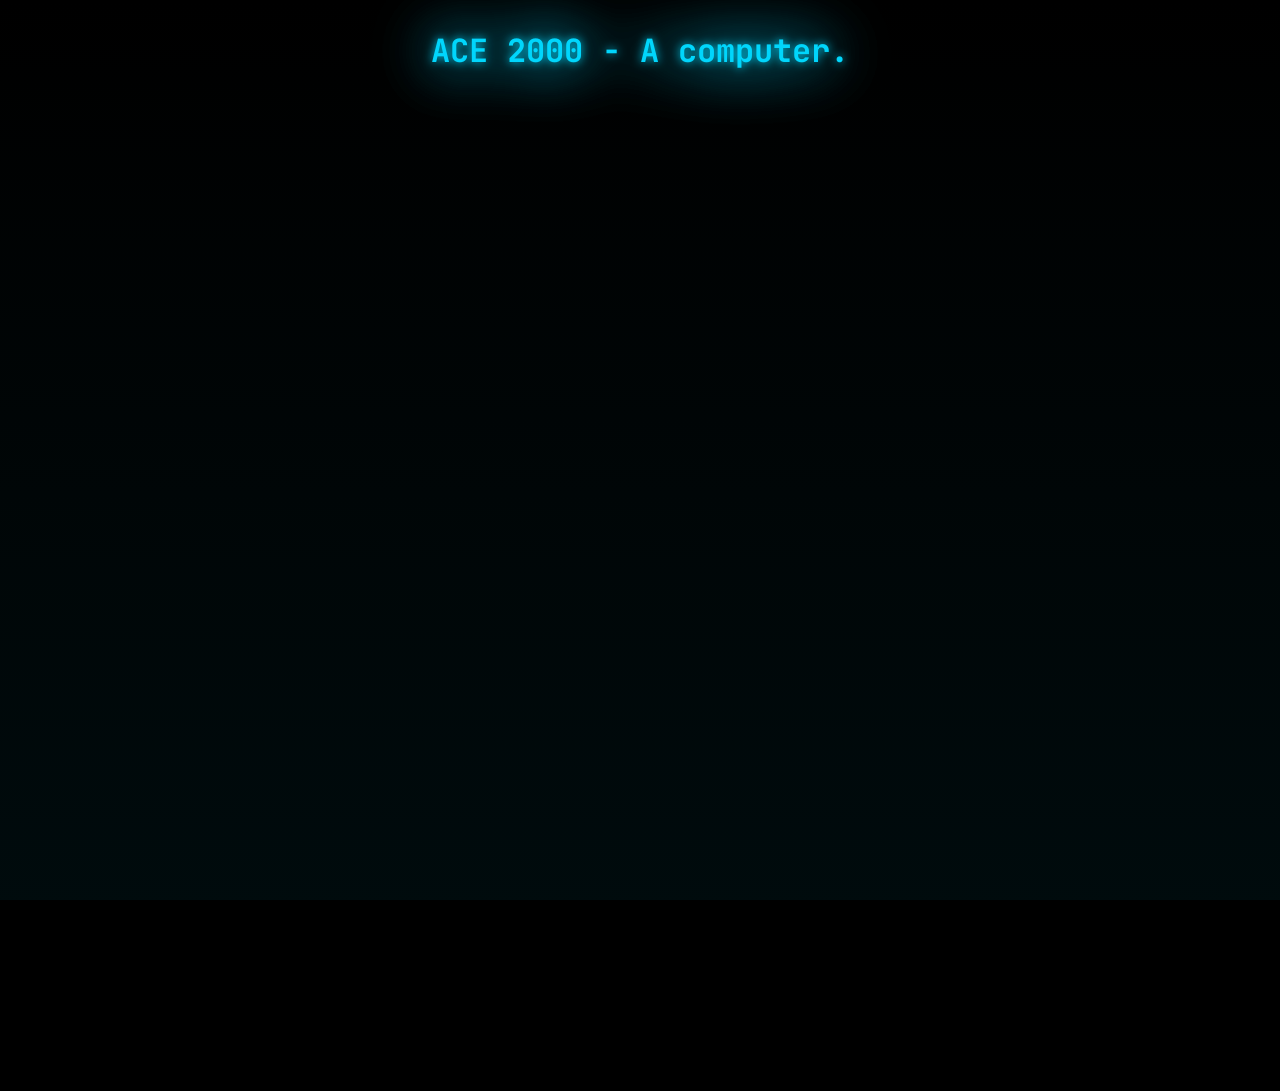
<file: index.html>
<!DOCTYPE html>
<html lang="en">
<head>
    <meta charset="UTF-8">
    <meta name="viewport" content="width=device-width, initial-scale=1.0">
	<link href='https://fonts.googleapis.com/css?family=JetBrains Mono' rel='stylesheet'>
	<link href='standard.css' rel="stylesheet">
	<script src="index.js" defer></script>
    <title></title>
	<style>
	</style>
</head>
<body>
	<div id="body">
		<h1>ACE 2000 - A computer.|wwww| </h1>
		<br><br>Containment class:|wwww| Secure|wwww|
        <br><br><h3><i>- Description -</i></h3>
		ACE 2000 is an unassuming computer of custom make, most closely resembling early IBM Personal Computer models. Its frame is made of a durable grey plastic, and the attached keyboard and mouse seem to be wholly non-anomalous in nature, resembling keyboards and mice from roughly the same timeframe. Its screen seems to be higher resolution than expected, and primarily displays a different color, a neon shade of cyan, although it is also capable of displaying colored images, and playing high definition stereo sound.
		<br><br>ACE 2000 was discovered through an anonymous tip to check a seemingly unused computer in the back corner of the 3rd floor of an office building in Victoria, Canada. That segment of the office building had not been used in a while, although sources outline that the computer was likely not present at the time of the previous users of the space leaving. The computer did not contain any files upon opening.
		<br><br>ACE 2000 seems to possess the ability to store an unlimited amount of folders and files, and also seems to be completely immune to both anomalies (such as reality benders) and anti-anomalies (such as reality anchors), and no other device has been found to contain these properties, with attempts to recreate such a device with similar properties always failing.
		<br><br><br>|wwwwwwww| <h2>Time to explain. This might get a little rambley.</h2>
		<br><br>Thanks for taking the time to read the standard version of this document- I spent a surprising amount of effort writing it up, as well as deleting, amnesticizing, and destroying any knowledge retaining to it outside of this document.
		<br><br>If it's not clear, ACE-2000 is the computer you're using right now, and while everything in the standard (above) version of the document is correct, there is a bit more, specifically in how we've used it.
		<br><br>Following an incident I'd... not like to elaborate upon (You may know it as incident DOC-GENESIS, although the name is only slightly misleading), the DOC council of Observers made a vote on a proposal, named "Project SHADOS". As well as the entire proposal, I'm the one who came up with that name, and i have the feeling you might even know the namesake. Wish I had a valid excuse to call it the SHADOS-EYE, though.
		<br><br><i>|wwww|    Fuck, maybe I should've called it the SHADOS-EYE, don't think anyone would've cared.</i>
		<br><br>Regardless of the name, Project SHADOS is a backup of every anomalously related file the DOC can get their hands on, all stored inside of ACE-2000's infinite filebase, all in preperation for various scenarios, such as destruction of earth, destruction of all human life, destruction of all sentient life, destruction of all anomalies, destruction of the universe, destruction of the DOC, and more, which ACE-2000 is uniquely capable of withstanding, due to its ability to resist anomalies and anti-anomalies. However, it's far from immune to non-anomalous damage, such as a simple punch, so measures must be taken to prevent it from taking any non-anomalous damage.
		<br><br>Now, time to discuss what this should all mean to you.
		<br><br>If you're a DOC observer, or you've been given direct permission to read this from a DOC observer, you're fine. Just make sure you get some nestics or cognitohazard filters if needed, to prevent the cognitohazards in these documents from activating.
		<br><br>If you aren't a DOC observer, and haven't been given direct permission from a DOC observer, yet you have any idea what any of this is about, then congratulations, you've infiltrated your way to debatably the highest security anomaly we have. You played us. Congratulations. Have your cake- if it doesn't have you first, of course.
		<br><br>If any of the two above paragraphs describe you, then <a href="database.html">here's your files.</a> You've earned them. Otherwise, keep reading.
		<br><br>If you don't meet any of those conditions, then it means one of two things- either the DOC has terribly misplaced this computer into the hands of an unaware civilian, or all anomalies save for this computer have ceased to exist. In either case, I have a job for you.
		<br><br>Congratulations, you've become a brand new- or maybe even the first- observer. So wake up and get work, rise and shine- It's time to <a href="https://discord.gg/hJEJD5sKNz"><strong>DISCOVER, OBSERVE, AND CONTAIN.</strong></a>
		<br><br><br><br><i><div style="text-align: right;"> - Observer <strong>"WRENCH"</strong></div></i>
		|wwwwwwwwwwwwwwwwwwwwwwwwwwwwwwwwwwwwwwwwwwwwwwwwwwwwwwwwwwwwwwwwwwwwwwwwwwwwwwwwwwwwwwwwwwwwwww|
		<br><br><br><br><br><br><br><br>
		<br><br><div class="positive">Did you read it?</div>|wwwwww|
		<br><br><div class="negative">Yes, but... what does it mean, "<strong class="positive">CID</strong>"?</div>|wwwwww|
		<br><br><div class="positive">I've told you to forget the codenames when we aren't talking to each other as observers.</div>|wwww|
		<br><br><div class="negative">...</div>|wwwwww|
		<br><br><div class="positive">But, back to what it means-|wwww| it means we've done this before.</div>|wwwwww|
		<br><br><div class="negative">...|ww| Really?</div>|wwwwww|
		<br><br><div class="positive">It was long ago, further than I can remember. I found this computer in my home randomly. Didn't mean nothin' to me.</div>|wwwwww|
		<br><br><div class="negative">And not in an office building.</div>|wwwwww|
		<br><br><div class="positive">Yyyup.</div>|wwwwww|
		<br><br><div class="negative">Sounds... Awfully contradictory, then.|ww| Is the 2000 document a falsification?</div>|wwwwww|
		<br><br><div class="positive">It could be. But I don't think it is.</div>|wwwwww|
		<br><br><div class="neutral">Then what do you think it is?</div>|wwwwww|
		<br><br><div class="positive">Be patient, I was just getting there.<br><br>|wwww| You see, when I found this computer, I wasn't an observer. Never wrote it, never heard of the DOC.<br><br>|wwww| But that file... It's the same as the file we read just now. Down to the letter. Same goddamn thing.</div>|wwwwww|
		<br><br><div class="neutral">So what could that me-</div>
		<br><br><div class="negative">Oh.|wwww| Ohhhhhhh.</div>|wwwwww|
		<br><br><div class="neutral">What?</div>|wwww|
		<br><br><div class="negative">That's what you meant when you said "It means we've done this before.".<br><br>|wwww| ... You're telling me the DOC has been restarted multiple times, because it keeps managing to anomalously destroy every anomaly, aside from this one.</div>|wwwwww|
		<br><br><div class="positive">Yes. That's what it means.</div>|wwwwww|
		<br><br><div class="neutral">Then how come we still have anomalies to contain?</div>|wwwwww|
		<br><br><div class="positive">It's because of that damn computer. It's still one of 'em anomalies, and not just that, but there's still anomalies in it.</div>|wwwwww|
		<br><br><div class="negative">Cognitohazards, entities that transfer themselves into things written about them, that kind of stuff.</div>|wwwwww|
		<br><br><div class="neutral">And even one anomaly in that computer can hypothetically cause another anomaly to appear outside of the computer?</div>|wwwwww|
		<br><br><div class="positive">Bingo.</div>|wwwwww|
		<br><br><div class="negative">... But then, "<strong class="positive">CID</strong>", why didn't you destroy it on first sight?</div>|wwwwww|
		<br><br><div class="positive">Didn't know it was a problem.<br><br>|wwww| And also, I said don't call me by codename. just use my name.</div>|wwwwww|
		<br><br><div class="neutral">What was your name again, then?</div>|wwwwww|
		<br><br><div class="positive">Jerry Simons.|wwwwwwww| Don't you forget it again.</div>|wwwwww|
		<br><br><div class="negative">.|wwwwwwww|.|wwwwwwww|.|wwwwwwwwwwww| <i>sigh</i>.<br><br>|wwwwwwww| Whatever.</div>
		<br><br><div class="neutral">One thing, though. The number. Why isn't it in the 001 slot, or something like that?</div>|wwwwww|
		<br><br><div class="positive">Well, I never set the number myself- the file came like that, with the four digit long sucker of a number.<br><br>|wwww| But regardless, I do have a theory. Ya know SCP foundation?</div>|wwwwww|
		<br><br><div class="negative">... What's internet horror fiction got to do with this?</div>|wwwwww|
		<br><br><div class="positive">SCP 2000, Deus Ex Machina. The SCP world just has a magical, handy-dandy reset button for if the world damn turns over.<br><br>|wwww| But our asses- we can't. Yet, somehow, through all of this, we, ourselves acheive something they don't- the end of all anomalies.<br><br>|wwww| Except for this computer. The last bastion of documentation about anomalies, and yet somehow it's the one thing that's prevented us from ending all the anomalies, once and for all.</div>|wwwwww|
		<br><br><div class="negative">.|wwwwwwww|.|wwwwwwww|.|wwwwwwwwwwww| </div>|wwwwww|
		<br><br><div class="positive">Some fuckass anomaly ends their world, makes the SCP foundation fail their mission- no problem, just make the world again.</div>
		<br><br><div class="neutral">And us?</div>|wwwwww|
		<br><br><div class="positive">Some fuckass DOC succeeds in its mission, normalizes all the fuckass anomalies- only to start it all again. And it's time for us to restart.</div>
		<br><br><div class="negative">...</div>|wwwwww|
		<br><br><div class="neutral">Ah.</div>|wwwwww|
		<br><br><div><i>Click.</i></div>|wwwwww|
	</div>
</body>
</html>
</file>
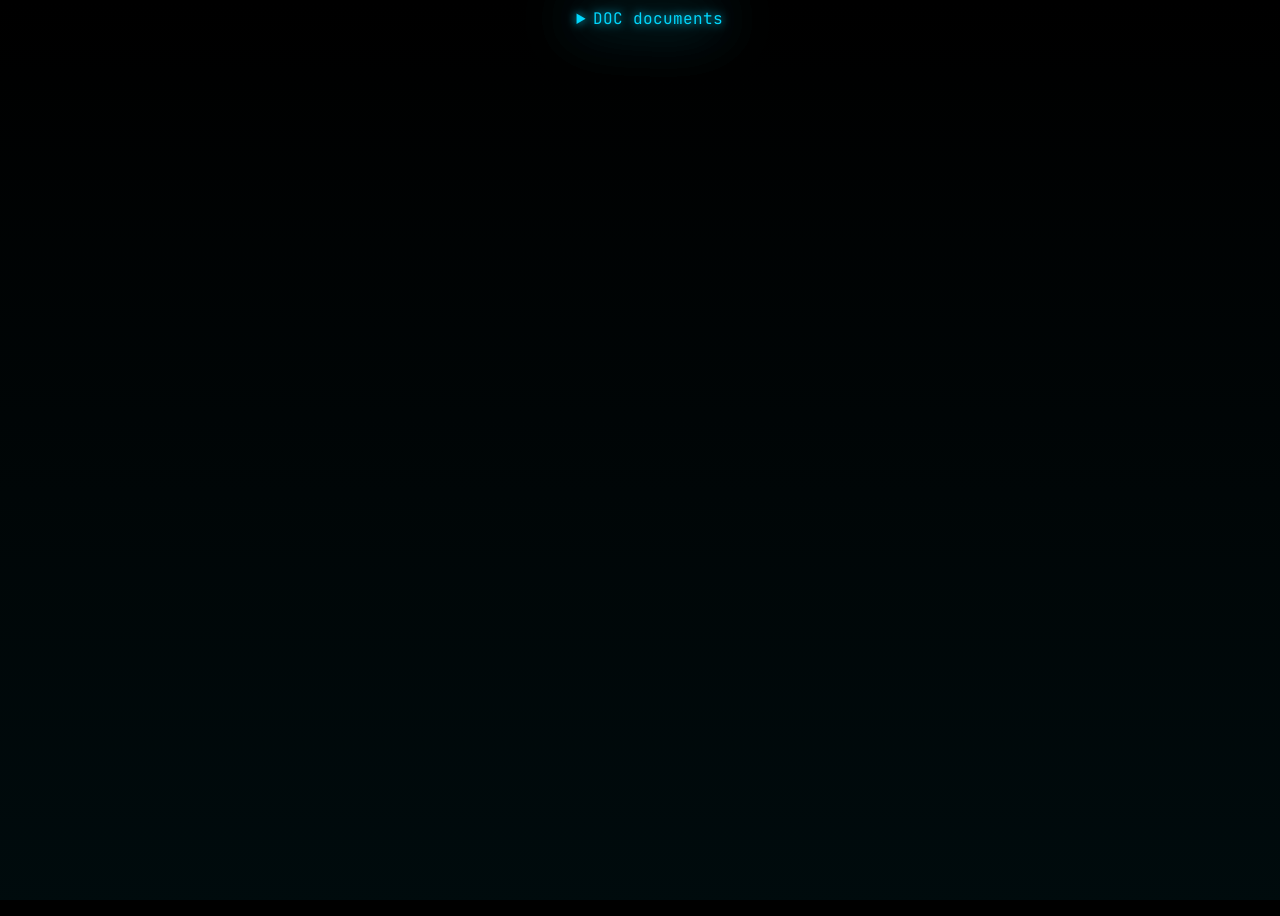
<file: database.html>
<!DOCTYPE html>
<html lang="en">
<head>
    <meta charset="UTF-8">
    <meta name="viewport" content="width=device-width, initial-scale=1.0">
	<link href='https://fonts.googleapis.com/css?family=JetBrains Mono' rel='stylesheet'>
	<link href='standard.css' rel="stylesheet">
    <title></title>
	<style>
	</style>
</head>
<body>
	<div id="body">
	    <details class="click_dropdown">
	    	<summary class="click_dropdown_button">DOC documents</summary>
	    	<div class="click_dropdown_content">
	            <details class="click_dropdown">
		            <summary class="click_dropdown_button">ACEs</summary>
		            <div class="click_dropdown_content">
		            	<a href="documents/ACEs/000.html">ACE 000 - Irremovable Inconvenient Document</a><br>
		            	<a href="documents/ACEs/357.html">ACE 357 - Don't Stare at the Sun</a><br>
		            	<a href="documents/ACEs/582.html">ACE 582 - PenBlade</a><br>
		            	<a href="documents/ACEs/600.html">ACE 600 - TÆXI</a><br>
		            	<a href="documents/ACEs/809.html">ACE 809 - Too Dark</a>
		            	<a href="./index.html">ACE 2000 - Project SHADOS</a>
		            </div>
	            </details>
	    	</div>
	    	<div class="click_dropdown_content">
	            <details class="click_dropdown">
		            <summary class="click_dropdown_button">ANCs</summary>
		            <div class="click_dropdown_content">
                        Note from Mommyplier:<br>
                        In order to add anyone's DOC entries to this database, i am going to require explicit permission from whoever created that document. Please notify me if you'd like your documents to be added.
		            </div>
	            </details>
	    	</div>
	    	<div class="click_dropdown_content">
	            <details class="click_dropdown">
		            <summary class="click_dropdown_button">ASPs</summary>
		            <div class="click_dropdown_content">
		            	<a href="documents/ASPs/11287.html">ASP 11287</a>
		            </div>
	            </details>
	    	</div>
	    	<div class="click_dropdown_content">
	            <details class="click_dropdown">
		            <summary class="click_dropdown_button">TCPs</summary>
		            <div class="click_dropdown_content">
                        Note from Mommyplier:<br>
                        In order to add anyone's DOC entries to this database, i am going to require explicit permission from whoever created that document. Please notify me if you'd like your documents to be added.
		            </div>
	            </details>
	    	</div>
	    	<div class="click_dropdown_content">
	            <details class="click_dropdown">
		            <summary class="click_dropdown_button">AARs</summary>
		            <div class="click_dropdown_content">
                        Note from Mommyplier:<br>
                        In order to add anyone's DOC entries to this database, i am going to require explicit permission from whoever created that document. Please notify me if you'd like your documents to be added.
		            </div>
	            </details>
	    	</div>
	    	<div class="click_dropdown_content">
	            <details class="click_dropdown">
		            <summary class="click_dropdown_button">DOC personel</summary>
		            <div class="click_dropdown_content">
                        Note from Mommyplier:<br>
                        In order to add anyone's DOC entries to this database, i am going to require explicit permission from whoever created that document. Please notify me if you'd like your documents to be added.
		            </div>
	            </details>
	    	</div>
	    	<div class="click_dropdown_content">
	            <details class="click_dropdown">
		            <summary class="click_dropdown_button">GOIs</summary>
		            <div class="click_dropdown_content">
                        Note from Mommyplier:<br>
                        In order to add anyone's DOC entries to this database, i am going to require explicit permission from whoever created that document. Please notify me if you'd like your documents to be added.
		            </div>
	            </details>
	    	</div>
	    	<div class="click_dropdown_content">
	            <details class="click_dropdown">
		            <summary class="click_dropdown_button">Sites</summary>
		            <div class="click_dropdown_content">
                        Note from Mommyplier:<br>
                        In order to add anyone's DOC entries to this database, i am going to require explicit permission from whoever created that document. Please notify me if you'd like your documents to be added.
		            </div>
	            </details>
	    	</div>
	    	<div class="click_dropdown_content">
	            <details class="click_dropdown">
		            <summary class="click_dropdown_button">Recon logs</summary>
		            <div class="click_dropdown_content">
                        Note from Mommyplier:<br>
                        In order to add anyone's DOC entries to this database, i am going to require explicit permission from whoever created that document. Please notify me if you'd like your documents to be added.
		            </div>
	            </details>
	    	</div>
	    </details>
	</div>
</body>
</html>
</file>
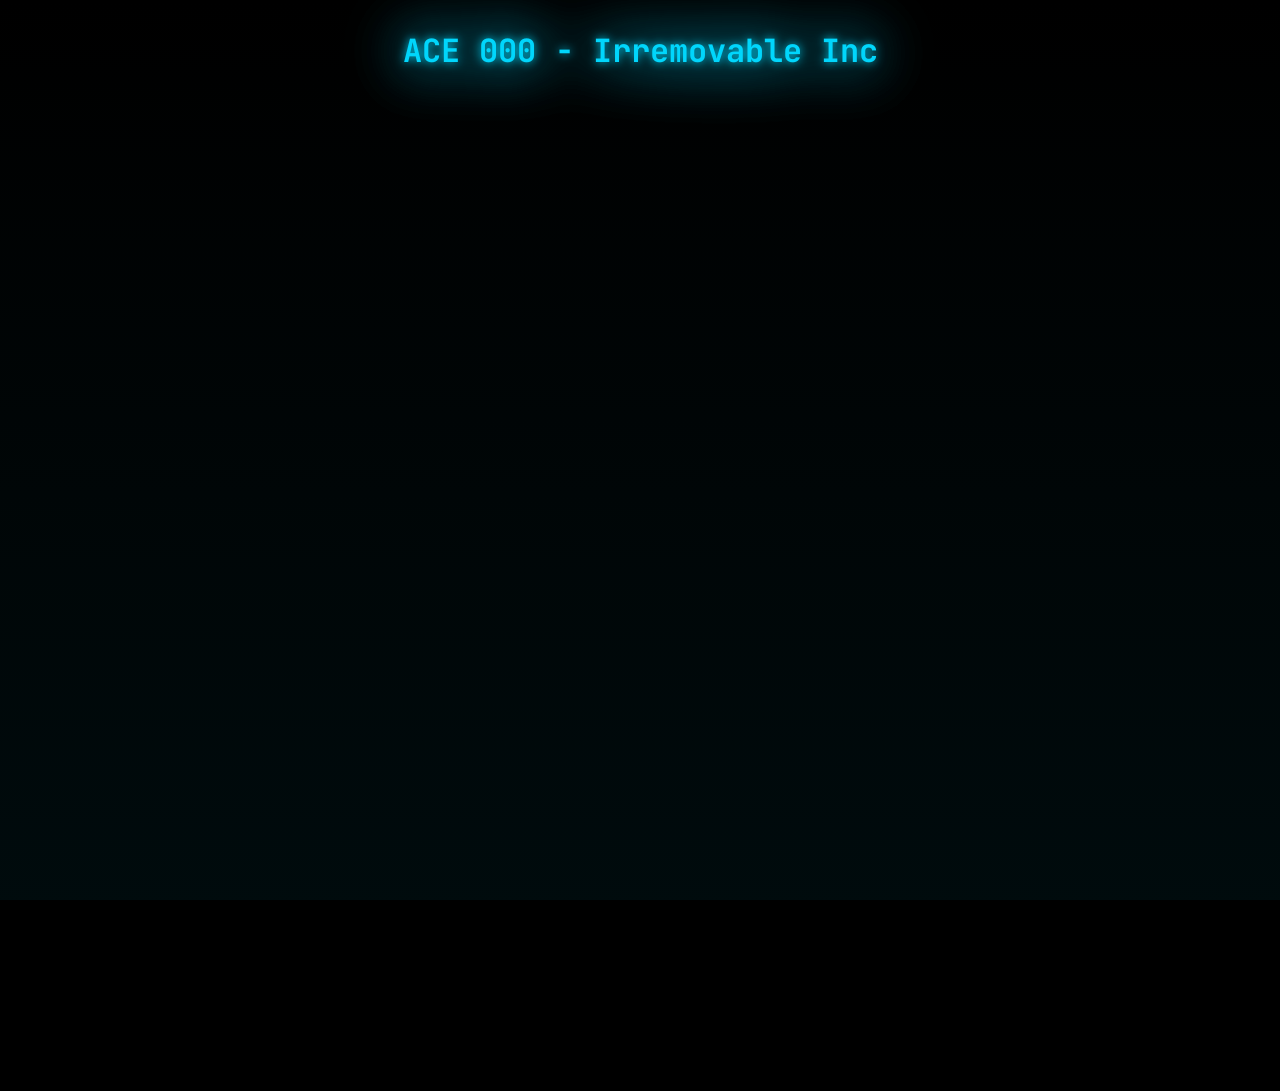
<file: documents/ACEs/000.html>
<!DOCTYPE html>
<html lang="en">
<head>
    <meta charset="UTF-8">
    <meta name="viewport" content="width=device-width, initial-scale=1.0">
	<link href='https://fonts.googleapis.com/css?family=JetBrains Mono' rel='stylesheet'>
	<link href='../../standard.css' rel="stylesheet">
	<script src="../../index.js" defer></script>
    <title></title>
	<style>
	</style>
</head>
<body>
	<div id="body">
		<h1>ACE 000|wwww| - Irremovable Inconvenient Document </h1>

        <br><br>containment procedures: self containing.

        <br><br>description: ACE 000 is a document contained within all ACE related databases, which upon deletion, will reappear in the exact same database, in the exact same location. through extensive testing, it is confirmed that the file does actually get deleted, however it returns only a few milliseconds later. additionally, it has been confirmed that edits of the document will not be overwritten, and in fact will be restored upon deletion, if it does not lead the total content of the file to follow any of the following conditions:

        <br><br>it must not describe any other file within the ACE database
        <br>the change must not be recorded in any digital database.
        <br>it must not describe the original contents of ACE 000.
        <br>the total file may not contain capitalization for any purpose outside of abbreviations.
        <br>the file must contain a list of at least eight items, and said list must not be of prime or fibonacci sequence.
        <br>it must not contain reference to a certain franchise of fighting games
        <br>it must not contain any numbers immediately adjacent to 000.
        <br>the document may not criticize itself more than once.
        <br>it must not contain anyw specific description of anything it may be attempting to hide.

        <br><br><br><br>|wwwwwwwwwwww| chicken shit administrators come get me
 

	</div>
</body>
</html>
</file>
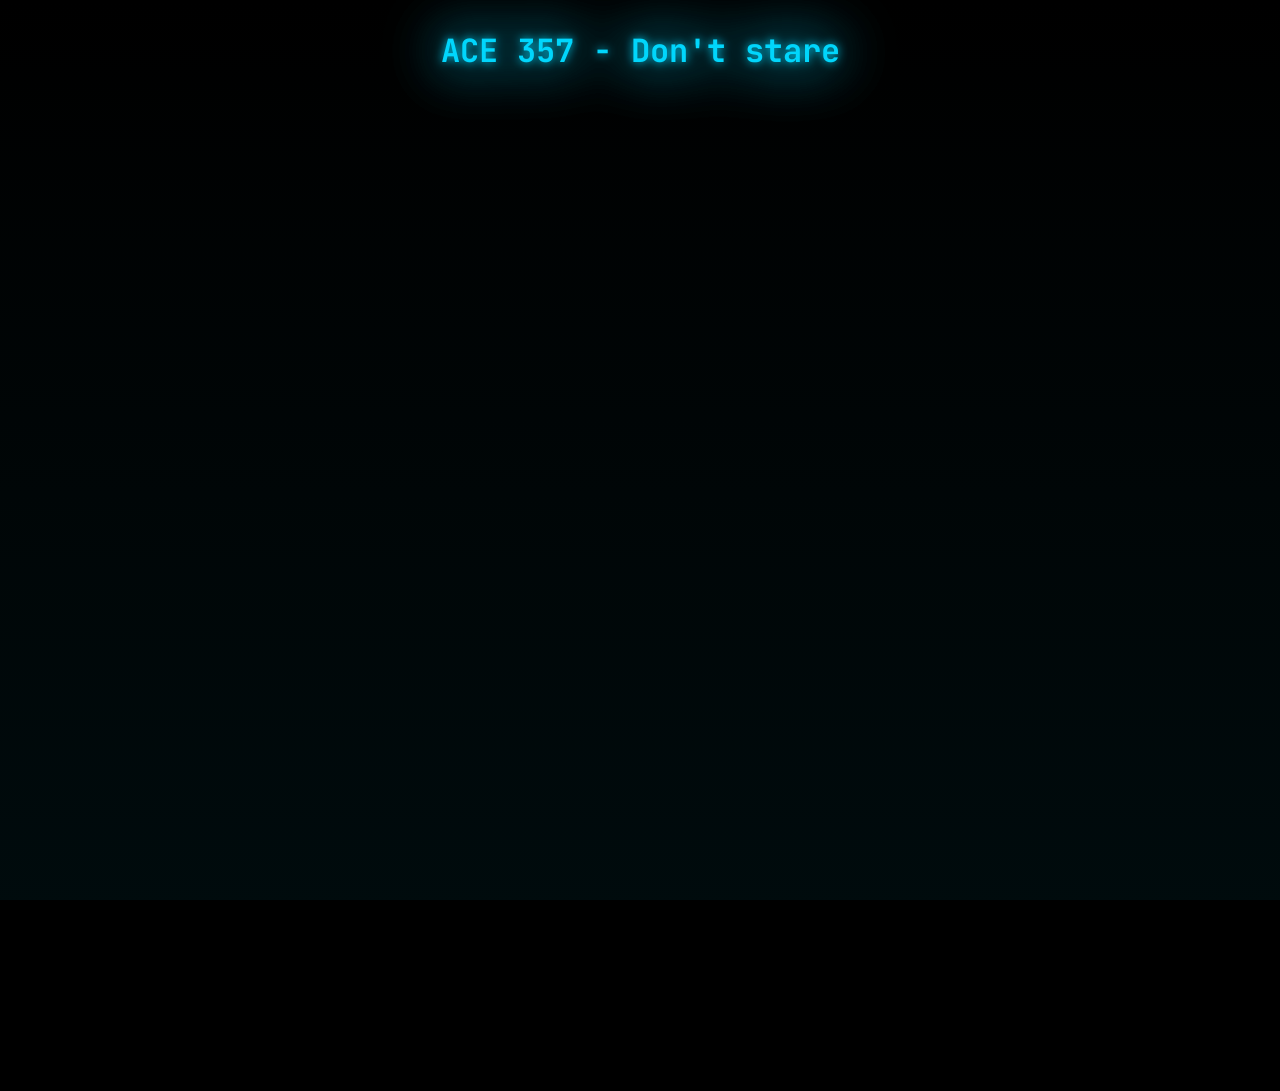
<file: documents/ACEs/357.html>
<!DOCTYPE html>
<html lang="en">
<head>
    <meta charset="UTF-8">
    <meta name="viewport" content="width=device-width, initial-scale=1.0">
	<link href='https://fonts.googleapis.com/css?family=JetBrains Mono' rel='stylesheet'>
	<link href='../../standard.css' rel="stylesheet">
	<script src="../../index.js" defer></script>
    <title></title>
	<style>
	</style>
</head>
<body>
	<div id="body">
		<h1>ACE 357|wwww| - Don't stare at the sun </h1>

        <br><br>Class: Calamity

        <br><br><h3><i>- Description -</i></h3>
        ACE 357 is a cognitohazard triggered by looking at the sun that causes the viewer to not only sustain damage to their eyes, but also believe that this damage is completely ordinary, and that the sun has always been this way. This phenomena began sometime around january 2000, and before that no such phenomena was documented, with the sun being slightly painful yet not damaging upon being stared at.

        <br><br>There is an estimated 1,500 people on earth with an immunity to this phenomenon, and of the located 437 so far, none of them have been born after january first, 2000, suggesting that these unaffected people might only decrease in number. A significant amount of resources have gone into locating the remaining immunes, and making sure that they live for as long as possible.
        
        <br><br>We do not know why this phenomena exists, but it isn't impossible that there may be something on the sun being intentionally hidden, or that there may be more, undocumented effects of this cognitohazard. Testing is ongoing.

        <br><br><h3><i>- ADDENDUM: May eighth, 2026 -</i></h3>

        A DOC employee with immunity to ACE 357 received an untraceable email that, when seen, which apply the affects of 357 to its viewer, even if they normally have immunity. It was followed by a non-hazardous email stating the following:

        <br><br><div class="square">We see you. It's not your turn to look just yet.
                                                
                           <br><br><div style="text-align: right;">-Ragnarok Initiative</div></div>
        
        <br>The Ragnarok Initiative is not a known group of interest, but we are continuing to research for further information about them.

	</div>
</body>
</html>
</file>
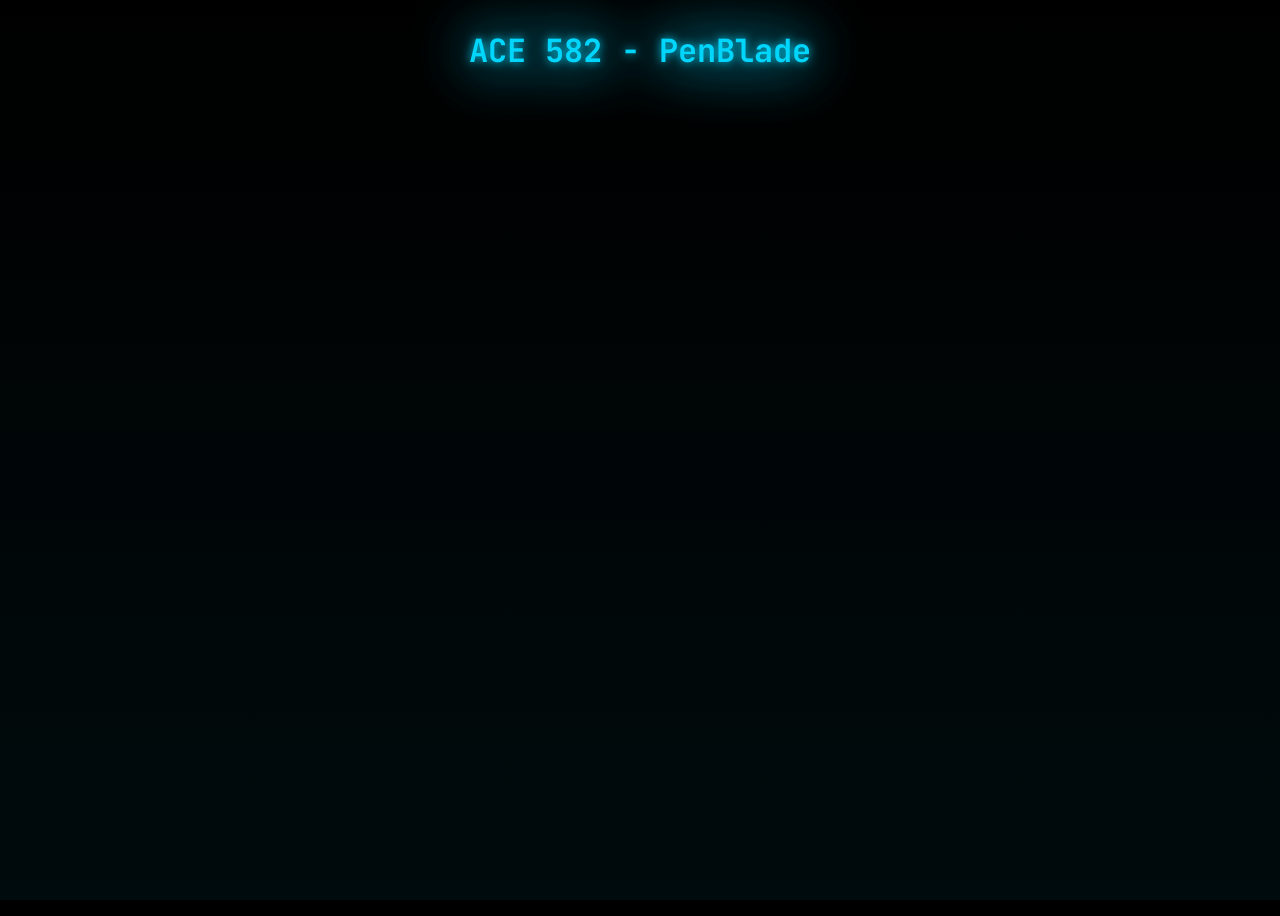
<file: documents/ACEs/582.html>
<!DOCTYPE html>
<html lang="en">
<head>
    <meta charset="UTF-8">
    <meta name="viewport" content="width=device-width, initial-scale=1.0">
	<link href='https://fonts.googleapis.com/css?family=JetBrains Mono' rel='stylesheet'>
	<link href='../../standard.css' rel="stylesheet">
	<script src="../../index.js" defer></script>
    <title></title>
	<style>
	</style>
</head>
<body>
	<div id="body">
		<h1>ACE 582|wwww| - PenBlade</h1>

        <br><br>Status: Uncontained
        <br>Class: Hazardous

        <br><br><h3><i>- Description -</i></h3>
        At first glance, ACE 582 is a boxknife with a body of lime green plastic and an extremely sharp blade of rusted, high carbon steel, capable of cutting through thin concrete with mild effort. The object has so far shown to be indestructible, and evidence has yet to confirm if the blade's rust has had any adverse effects on its performance in both mundane and anomalous tasks, although this seems to be likely.

        <br><br>The primary anomalous property shows itself when the blade of ACE 582 is used to write any thaumaturgic symbol into any given object, immediately causing the symbol to glow for half a second, and then casting the spell upon the object. Beyond the initial drawing itself, this does not take any extra energy to cast, and the effect of the casted spell is largely identical to what the symbol would normally do.

        <br><br>ACE 582 has been reportedly seen used by various individual, and while it does seem that there is only one instance of ACE 582, it does not seem to have one consistent owner, although it's almost always seen being used to either construct anomalies or steal anomalies.

        <br><br>While the DOC has never actually managed to capture ACE 582, it was once in the custody of the american Department for the Concealment of the Anomalous for the duration of roughly one month, before being stolen by a currently unknown individual. We have been trying to contact the american Department for the Concealment of the Anomalous, but they take way too long to respond to our emails. Fuck the DCA.

        <br><br>We will now provide a list of certain spells casted with ACE 582, although the responsible symbols themselves will be redacted for the purposes of security.
        <br> * Marked object explodes after five seconds.
        <br> * Marked object becomes permanently incapable of being damaged until the symbol is melted off.
        <br> * Marked object melts.
        <br> * Marked object glows a bright white for one minute.
        <br> * Marked object becomes a large d20.
        <br> * Marked object is sliced by a horizontal slice of energy that travels five meters forward and cuts through objects.
        <br> * Marked object sucks in soul of the next person to die within a seven meter radius.
        <br> * Marked object becomes a hot skillet containing a freshly cooked omelet. Contents of the omelet are dependent on the object that was marked. The omelet maintains the symbol on its bottom.
        <br> * A mushroom turned into an omelet containing mushrooms and onions.
        <br> * A maple tree turned into an omelet cooked in maple syrup, with a slice of butter on top.
        <br> * A large boulder turned into a two meter long omelet filled with rough rock salt. The skillet was not upsized to hold this omelet, and it fell immediately onto the ground.

        <br><br>ACE 582 users have not yet attempted to steal or free any humanoid ACEs, nor have the users ever appeared in groups, although they've always worn a lime green coat. It is currently being looked into what the motives of these individuals are, but the DCA still won't respond to our emails. Fuck the DCA. 

	</div>
</body>
</html>
</file>
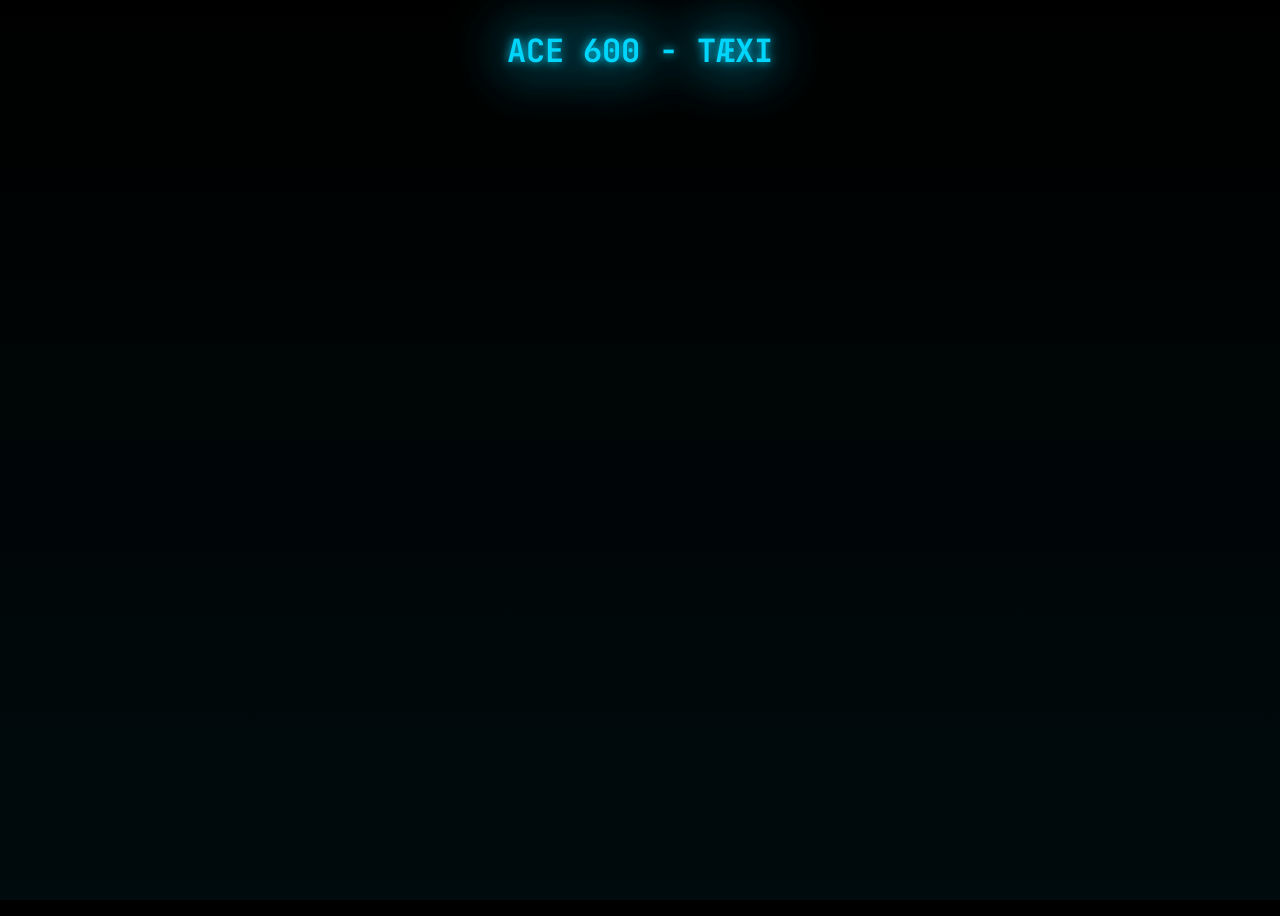
<file: documents/ACEs/600.html>
<!DOCTYPE html>
<html lang="en">
<head>
    <meta charset="UTF-8">
    <meta name="viewport" content="width=device-width, initial-scale=1.0">
	<link href='https://fonts.googleapis.com/css?family=JetBrains Mono' rel='stylesheet'>
	<link href='../../standard.css' rel="stylesheet">
	<script src="../../index.js" defer></script>
    <title></title>
	<style>
	</style>
</head>
<body>
	<div id="body">
		<h1>ACE 600|wwww| - TÆXI</h1>

        <br>Class: Turbulent

        <br><br><h3><i>- Description -</i></h3>
        ACE 600-TOKEN is an undetermined amount of square brass coins 35 millimeters wide and 3 millimeters thick, with an engraving of a staff on one side, and a shield on the other. Aside from being excessively difficult to tarnish, a TOKEN’s only anomalous effect occurs when dropped, thrown, or otherwise placed onto any kind of road, path, or similar means of transportation.

        <br><br>When any instance of 600-TOKEN is dropped, thrown, or otherwise placed onto any kind of road, path, or similar means of transportation, the TOKEN will sink into the surface, and a vintage yellow 1920s-era taxicab (ACE 600-CAB) with a sign on top saying “TÆXI” will manifest on a position of the same road. CAB usually manifests 48 meters away from the token, usually traveling at an estimated 230 kilometers per hour, although the position and speed seems subject to change. CAB will rapidly slow down until it stops at the token's former position, and wait thirty seconds to let people into CAB.

        <br><br>Inside of 600-CAB, a young, seemingly unaging american woman (ACE 600-DRIVER) always takes the driver’s seat, usually featuring informal clothing, a vague new york accent, and a flippantly vulgar vocabulary, while simultaneously very charismatic and conversational. DRIVER will ask any boarder where they would like to travel, seemingly able to decipher any response given regardless of how vague or nondescript it is, and will accept any destination, given there is a valid road, path, or similar means of transportation near the desired location.

        <br><br>When a destination is provided, 600-CAB’s doors will close, and lock, and 600-DRIVER will rapidly adjust the CAB’s gear shift, and accelerate rapidly for up to 48 meters, before the CAB and its passengers spontaneously disappears as it teleports into a so far pocket dimension containing little more than a road tunnel (ACE 600-TUNNEL), so far unremarkable save for its infinite length.

        <br><br>After roughly ten to fifteen minutes pass, 600-CAB and its passengers will teleport to a position near the stated destination, and rapidly decelerate for up to 48 meters, before the CAB’s doors unlock, and 600-DRIVER asks the passenger(s) to leave the vehicle, before accelerating up to 48 meters and vanishing.

        <br><br>At any stage, a passenger can ask 600-DRIVER for any amount of ACE 600-TOKENs, and will need to pay using money, items, or more abstract concepts, such as one’s sight, a dear memory, or a soul. If a trade is agreed upon, the traded item will vanish, and the stated amount of TOKENs will appear in the passenger’s hand.

        <br><br>As it stands, many 600-TOKENs seem to be in civilian circulation as well as in the hands of many Groups Of Interest, although the numbers on this is unknown.

        <br><br>Testing is ongoing. As it stands, any researcher can propose any test, and 600-TOKENs will be provided as necessary. Please suggest them to head researcher Samantha Redenbacher in either an E-Mail or in person at <a href="https://discord.com/channels/1020037494869332038/1363947429279301794">#site-files</a>
	</div>
</body>
</html>
</file>
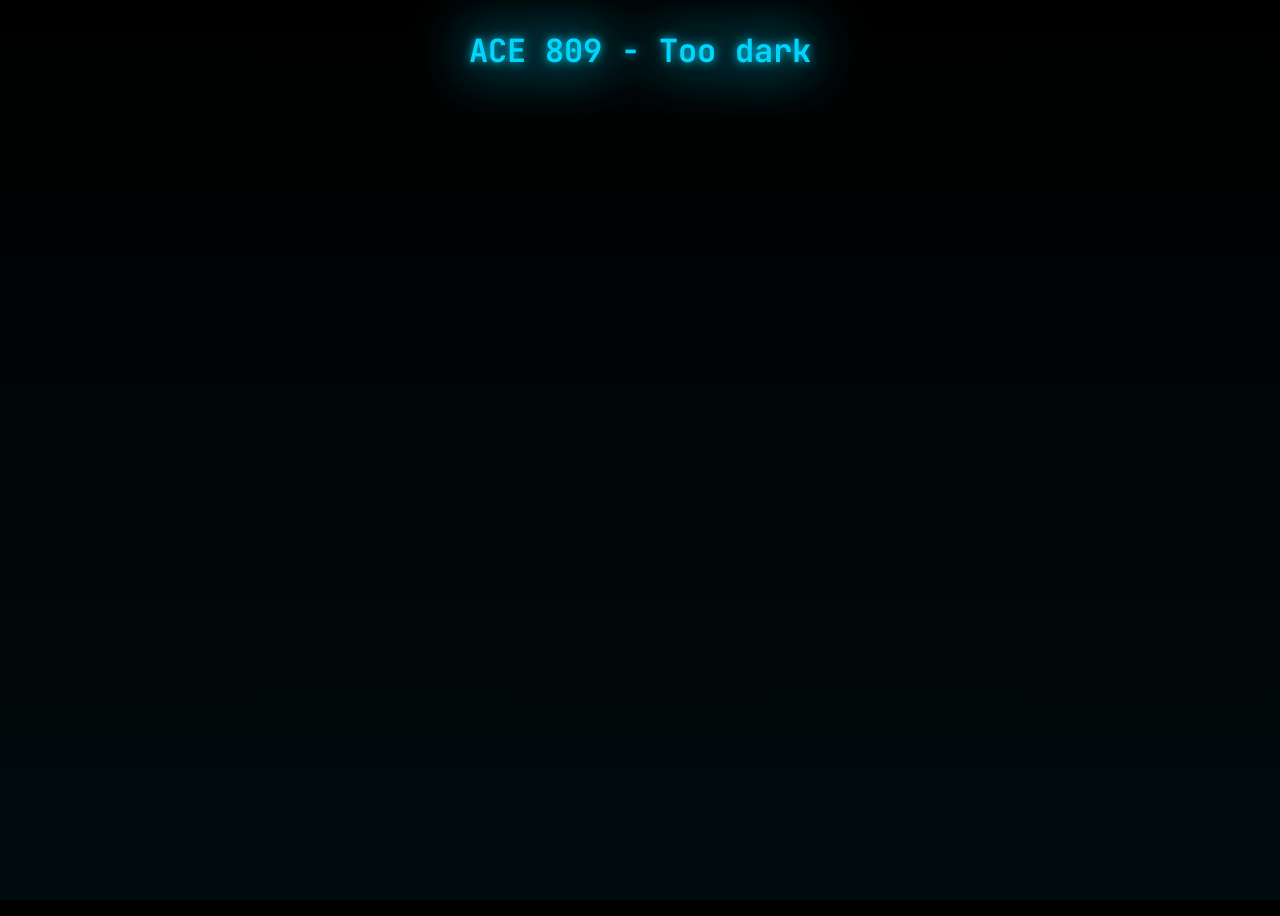
<file: documents/ACEs/809.html>
<!DOCTYPE html>
<html lang="en">
<head>
    <meta charset="UTF-8">
    <meta name="viewport" content="width=device-width, initial-scale=1.0">
	<link href='https://fonts.googleapis.com/css?family=JetBrains Mono' rel='stylesheet'>
	<link href='../../standard.css' rel="stylesheet">
	<script src="../../index.js" defer></script>
    <title></title>
	<style>
	</style>
</head>
<body>
	<div id="body">
		<h1>ACE 809|wwww| - Too dark</h1>

        <br>Class: Calamity

        <br><br><h3><i>- Description -</i></h3>
        ACE 809 is located in a water fountain in Berlin, Germany, and must be avoided at all costs. It is the darkest, most terrifying ACE in existence, and simply understanding its true nature is believed to destroy one’s mind and body instantaneously.

        <br><br>Upon unexpectedly seeing ACE 809, it is immediately recommended that any individual run away screaming, and to never recall the experience again, unless you need to recall the experience again.
        
        <br><br><h3><i>- Test 01 -</i></h3>
        <div class="square">
            <i>Researcher Bruther:</i> Greetings. Thank you for volunteering for this test, ahhh…
            <br><br><i>Researcher Payton:</i> Hawkeen Payton.
            <br><br><i>Researcher Bruther:</i> Thank you. Please turn the corner and approach the water fountain.
            <br><br><i>Researcher Payton approaches the water fountain.</i>
            <br><br><i>Researcher Payton:</i> Do I look in now?
            <br><br><i>Researcher Bruther:</i> Yes.
            <br><br><i>Researcher Payton looks inside, begins screaming.</i>
            <br><br> AAH, AHH, PLEASE, NO, I DON’T WANT TO DIE YET, PLEASE, NO!
            <br><br><i>Researcher Payton begins running away frantically.</i>
            <br><br> NO, PLEASE, NO, I CAN’T DO THIS, IT’S COMING FOR US ALL!
            <br><br><i>Researcher Payton continues to ramble madly and run aimlessly until retrieved by the DOC.</i>
            <br><br><span class="footnote">Test Concluded.</i>
        </div>
        <h3><i>- Test 02 -</i></h3>
        <div class="square">
            <i>Researcher Bruther:</i> Greetings. Thank you volunteering for this test. Jacob Baker, you are?
            <br><br><i>Researcher Baker:</i> Ding-Ding-Ding! Correct!
            <br><br><i>Researcher Bruther:</i> Please approach the fountain, and look inside.
            <br><br><i>Researcher Baker, chuckling:</i> Sure, dude. You said this was supposed to be the most terrifying thing ever? Can't be that ba-
            <br><br><i>Researcher Baker begins screaming incoherently, stumbling backwards after seeing ACE-809 inside the fountain.</i>
            <br><br> NONONONONONONONONONO-
            <br><br><i>Researcher Baker dashes away from the fountain, and continues to squeal frantically.</i>
            <br><br><span class="footnote">Test Concluded.</i>
        </div>
        <h3><i>- Test 03 -</i></h3>
        <div class="square">
            <i>Researcher Bruther:</i> Greetings. Thank you for volunteering for this test. I believe yo-
            <br><br><i>Researcher Simons:</i> You know... Can I...
            <br><br><i>Researcher Bruther:</i> Yes, Researcher Jeremiah Simons?
            <br><br><i>Researcher Simons:</i> Can I opt out, actually? I'd rather not.
            <br><br><i>Researcher Bruther sighs.</i>
            <br><br><i>Researcher Bruther:</i> Fine.
            <br><br><span class="footnote">Test Aborted.</i>
        </div>
        <br><br><h3><i>- Test 04 -</i></h3>
        <div class="square">
            <i>Researcher Bruther:</i> Greetings. ASP-11287- Agent Poltergeist, is it?
            <br><br><i>Agent Poltergeist, chuckling:</i> Sure is. <span class="footnote">Although I can't say I expected to be a Latina today.</span>
            <br><br><i>Researcher Bruther:</i> Please proceed to the fountain.
            <br><br><i>Agent Poltergeist teleports next to the fountain, but does not look in.</i>
            <br><br><i>Agent Poltergeist:</i>  Already here. I'm supposed to look in now?
            <br><br><i>Researcher Bruther:</i> Yes.
            <br><br><i>Agent Poltergeist:</i> Got it, do-
            <br><br><i>Agent Poltergeist stops existing.</i>
            <br><br><span class="footnote">Test... well, Poltergeist says it's concluded, not aborted. I guess I'll trust her on that.</i>
        </div>
        <br><br><h3><i>- Test 05 - FINAL -</i></h3>
        <div class="square">
            <span class="footnote">Note: For this test, Researcher Kayden Bruther decided to conduct the test in person.</span>
            <br><i>Researcher Bruther:</i> ... Okay, I'm here. I'm doing this test.
            <br><br><i>Researcher Bruther looks at the fountain from a distance, before looking at a civilian passing by.</i>
            <br><br><i>Researcher Bruther:</i> You know what- hey, you.
            <br><br><i>Civilian:</i> Was ist das?
            <br><br><i>Researcher Bruther:</i> Mind checking inside of the fountain over there?
            <br><br><i>Civilian:</i> Ähm... klar?
            <br><br><i>The Civilian walks over to the fountain, confused, and looks in.</i>
            <br><br><i>The Civilian looks at Researcher Bruther, and then back into the fountain, and then back to Researcher Bruther.</i>
            <br><br><i>Researcher Bruther:</i> Yes?
            <br><br><i>Civilian:</i> ... Das ist ein Dildo.
        </div>
	</div>
</body>
</html>
</file>
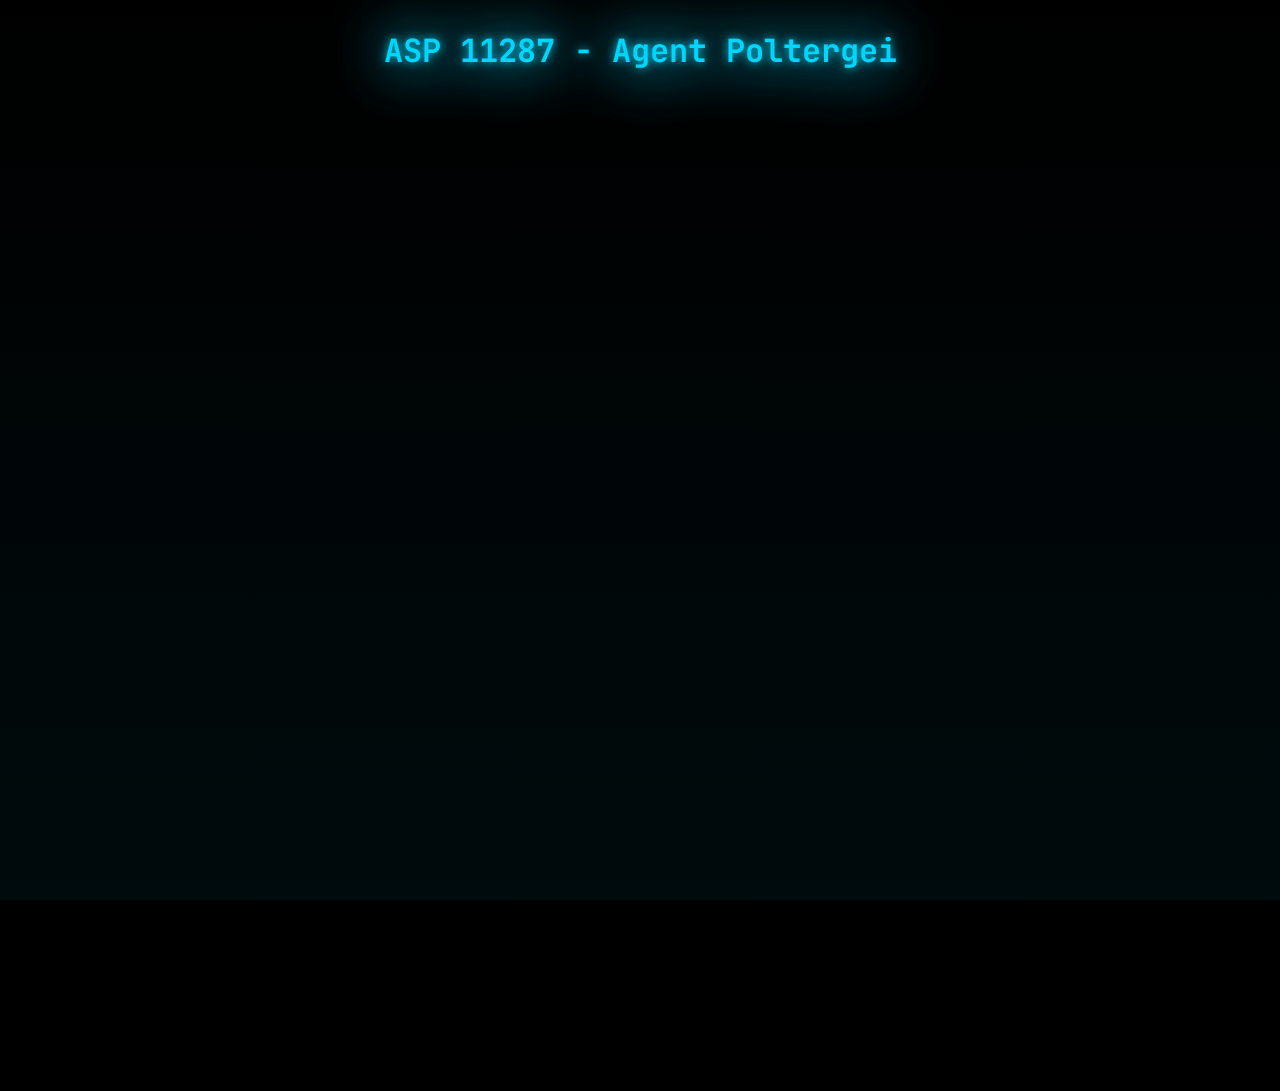
<file: documents/ASPs/11287.html>
<!DOCTYPE html>
<html lang="en">
<head>
    <meta charset="UTF-8">
    <meta name="viewport" content="width=device-width, initial-scale=1.0">
	<link href='https://fonts.googleapis.com/css?family=JetBrains Mono' rel='stylesheet'>
	<link href='../../standard.css' rel="stylesheet">
	<script src="../../index.js" defer></script>
    <title></title>
	<style>
	</style>
</head>
<body>
	<div id="body">
		<h1>ASP 11287|wwww| - Agent Poltergeist</h1>

        <br><br><h3><i>ATTENTION, PLEASE READ:</i></h3>
        If you have not specifically been provided access to this document, please close the document immediately, or face an immediate visit to the amnestic ward. Additionally, sharing the current, proper name of ASP 11287 can have similar consequences, and henceforth will be only referred to by codename or nickname.

        <br><br><h3><i>- Description -</i></h3>
        Alexis Trace, otherwise known as ASP 11287 or codename 'Poltergeist' formerly known as researcher [DATA EXPUNGED], is an individual that does not exist, and will continue to not exist, until the moment someone remembers her by current name, Alexis Trace. When this occurs, she becomes existent somewhere in a short distance from the person remembering her, and if the rememberer proceeds to stop thinking about her, she will immediately cease to exist. She is capable of being remembered by multiple people at once, although this can create varying results depending mostly on whether the secondary rememberers are aware she currently exists.

        <br><br>When Alexis Trace is remembered back into existence, her appearance is usually a somewhat short and slightly overweight 30 year old ukranian woman in unformal clothing, although even this is inconsistent, depending mostly on how the rememberer remembers her- example, if you thought she was filipino, then when you remember her, she'll look filipino, or if you remember her in a business suit, then she'll appear in one. She will only appear dead if she is remembered as dead.
        
        <br><br>Contrary to her inconsistent appearance, she seems to keep a consistent personality and memory between all rememberances, being usually a heavy thrill seeker, and tending to make impulsive actions, although this personality greatly differs from before she gained her anomalous properties.

        <br><br>Additionally, Alexis Trace has the ability to telepathically communicate with anyone thinking about her, as well as the ability to teleport herself anywhere that can be seen by a rememberer. She does not seem to have an intact sense of pain, sense of exhaustion, or seem susceptible to most cognitohazards, although the cause of these is unknown.

        <br><br>She has proven to be very useful as a field agent, and is often assigned as a temporary field team member on missions with low chances of survival, as to avoid too many people knowing about her.

        <br><br><span class="footnote">Is this documentation style okay? Wrote it more like an ACE than my ASP status. Whatever. By the way, I'm right behind you. -Agent Poltergeist</span>

        <br><br><span class="footnote">Yes it's fine Agent also it's a pleasure to finally meet you. -Dr. Zander</span>

	</div>
</body>
</html>
</file>
<file: standard.css>
body {
    background-color: black;
	background-image: linear-gradient(180deg, black, rgb(0, 214, 252, 0.05));
    background-size: cover;
    background-attachment: fixed;
    background-size: cover;
	color: rgb(0, 214, 252);
	font-family: 'JetBrains Mono';
    display: flex;
    justify-content: center; /* Aligns horizontally */
    text-align: left;
    min-height: 100vh;
    margin-left: 15vw;
    margin-right: 15vw;
    align-content: center;
    filter: drop-shadow(0 0 30px) drop-shadow(0 0 5px);
    animation: flicker 60s linear infinite;
}

.positive {
    color: rgb(155, 255, 130);
}

.neutral {
    color: rgb(190, 133, 255);
}

.negative {
    color: rgb(255, 130, 146);
}

a {
	color: rgb(255, 255, 255);
}

h1 {
    text-align: center;
}

details {
    margin-left: 20px;
}

.footnote {
    font-size: 10px;
    font-style: italic;
}

.square {
    padding: 20px;
    background-color: rgba(40,40,40,0.2);
    color: rgba(255,255,255,1)
}

.click_dropdown_content {
    margin-left: 20px;
}

@keyframes flicker {
    0%, 1%, 1.1%, 10%, 10.1%, 22%, 22.05%, 22.1%, 22.2%, 25%, 30%, 32%, 33%, 43%, 43.1%, 72%, 72.5%, 73%, 73.5% {
	    color: rgb(0, 214, 252);
    }
    1.001%, 1.099%, 10.001%, 10.099%, 22.001%, 22.0499%, 22.101%, 22.199%, 29.999%, 32.001%, 32.999%, 43.001%, 43.099%, 72.001%, 72.499%, 73.001%, 73.499% {
	    color: rgb(0, 171, 202);
    }
}
</file>
